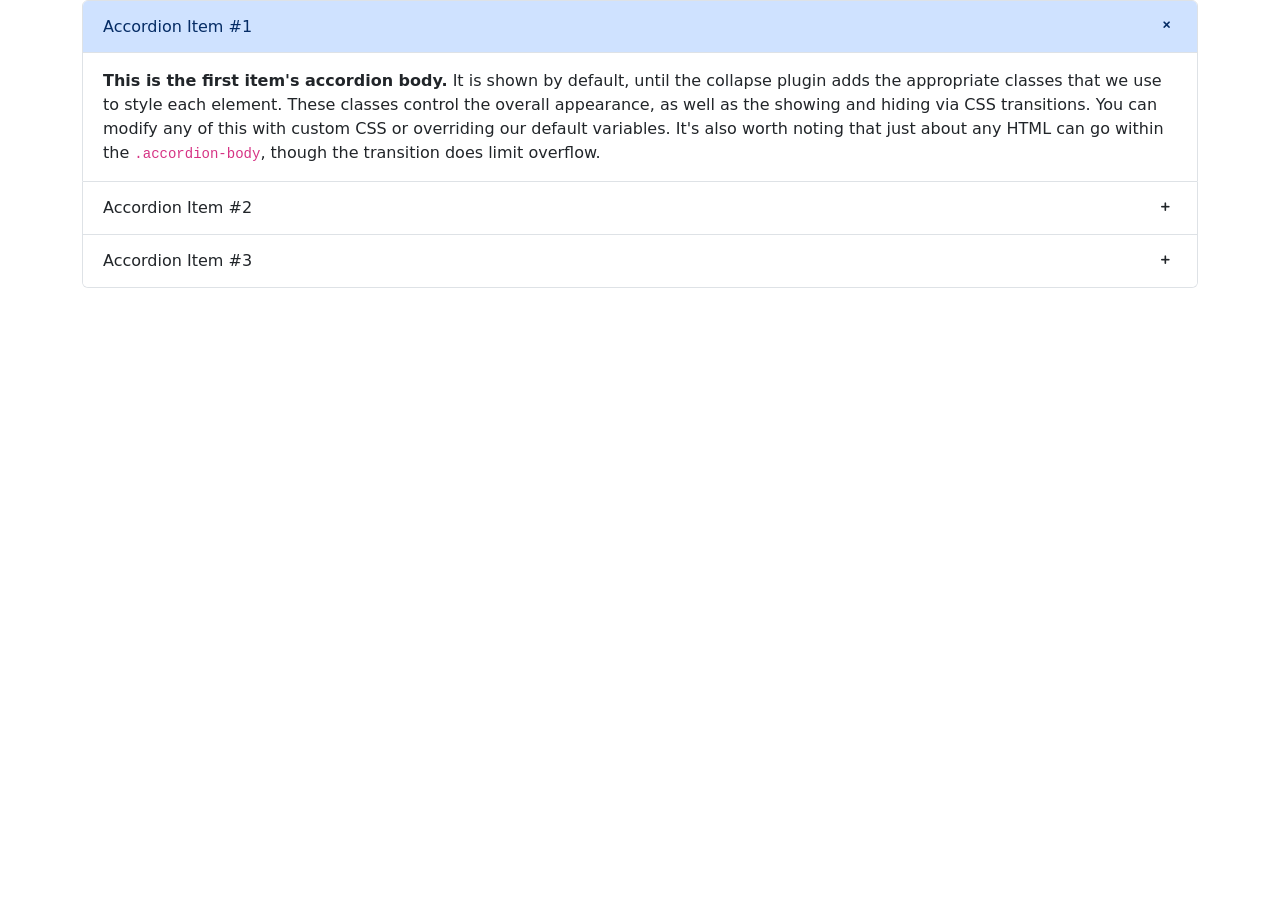
<file: css/index.html>
<!DOCTYPE html>
<html lang="en">
<head>
    <meta charset="UTF-8">
    <meta name="viewport" content="width=device-width, initial-scale=1.0">
    <title>Document</title>
    <link href="https://cdn.jsdelivr.net/npm/bootstrap@5.0.2/dist/css/bootstrap.min.css" rel="stylesheet" integrity="sha384-EVSTQN3/azprG1Anm3QDgpJLIm9Nao0Yz1ztcQTwFspd3yD65VohhpuuCOmLASjC" crossorigin="anonymous">
    <link rel="stylesheet" href="https://cdn.jsdelivr.net/npm/bootstrap-icons@1.11.3/font/bootstrap-icons.min.css">

    <style>
   
        .accordion-button::after {
            background: none;
            font-family:bootstrap-icons !important;
            /* content: "\F2EA"; */
            content: "\F4FE";
            font-weight: 600;
        }

             
        .accordion-button:not(.collapsed)::after {
            background: none;
            content: "\F4FE";
            transform:rotate(45deg);

        }
    </style>
</head>
<body>
    
    <div class="container">
        <div class="accordion" id="accordionExample">
            <div class="accordion-item">
              <h2 class="accordion-header" id="headingOne">
                <button class="accordion-button" type="button" data-bs-toggle="collapse" data-bs-target="#collapseOne" aria-expanded="true" aria-controls="collapseOne">
                  Accordion Item #1
                </button>
              </h2>
              <div id="collapseOne" class="accordion-collapse collapse show" aria-labelledby="headingOne" data-bs-parent="#accordionExample">
                <div class="accordion-body">
                  <strong>This is the first item's accordion body.</strong> It is shown by default, until the collapse plugin adds the appropriate classes that we use to style each element. These classes control the overall appearance, as well as the showing and hiding via CSS transitions. You can modify any of this with custom CSS or overriding our default variables. It's also worth noting that just about any HTML can go within the <code>.accordion-body</code>, though the transition does limit overflow.
                </div>
              </div>
            </div>
            <div class="accordion-item">
              <h2 class="accordion-header" id="headingTwo">
                <button class="accordion-button collapsed" type="button" data-bs-toggle="collapse" data-bs-target="#collapseTwo" aria-expanded="false" aria-controls="collapseTwo">
                  Accordion Item #2
                </button>
              </h2>
              <div id="collapseTwo" class="accordion-collapse collapse" aria-labelledby="headingTwo" data-bs-parent="#accordionExample">
                <div class="accordion-body">
                  <strong>This is the second item's accordion body.</strong> It is hidden by default, until the collapse plugin adds the appropriate classes that we use to style each element. These classes control the overall appearance, as well as the showing and hiding via CSS transitions. You can modify any of this with custom CSS or overriding our default variables. It's also worth noting that just about any HTML can go within the <code>.accordion-body</code>, though the transition does limit overflow.
                </div>
              </div>
            </div>
            <div class="accordion-item">
              <h2 class="accordion-header" id="headingThree">
                <button class="accordion-button collapsed" type="button" data-bs-toggle="collapse" data-bs-target="#collapseThree" aria-expanded="false" aria-controls="collapseThree">
                  Accordion Item #3
                </button>
              </h2>
              <div id="collapseThree" class="accordion-collapse collapse" aria-labelledby="headingThree" data-bs-parent="#accordionExample">
                <div class="accordion-body">
                  <strong>This is the third item's accordion body.</strong> It is hidden by default, until the collapse plugin adds the appropriate classes that we use to style each element. These classes control the overall appearance, as well as the showing and hiding via CSS transitions. You can modify any of this with custom CSS or overriding our default variables. It's also worth noting that just about any HTML can go within the <code>.accordion-body</code>, though the transition does limit overflow.
                </div>
              </div>
            </div>
          </div>
    </div>

    <script src="https://cdn.jsdelivr.net/npm/bootstrap@5.0.2/dist/js/bootstrap.bundle.min.js" integrity="sha384-MrcW6ZMFYlzcLA8Nl+NtUVF0sA7MsXsP1UyJoMp4YLEuNSfAP+JcXn/tWtIaxVXM" crossorigin="anonymous"></script>
</body>
</html>
</file>
